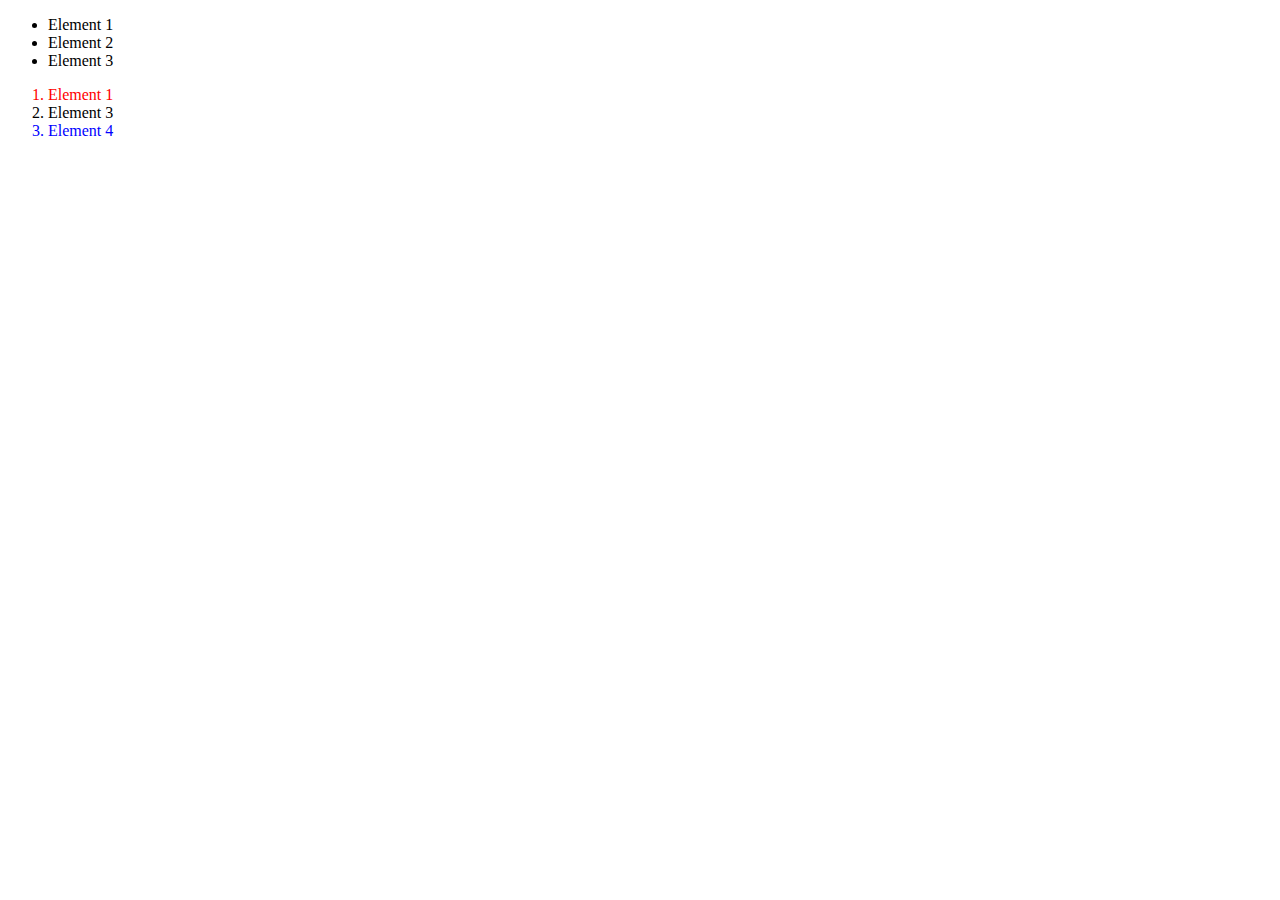
<file: dom/index.html>
<!DOCTYPE html>
<html lang="en">
  <head>
    <meta charset="UTF-8" />
    <meta name="viewport" content="width=device-width, initial-scale=1.0" />
    <title>Lekcja 3 - DOM</title>
    <link rel="stylesheet" href="style.css">
</head>
<body>
    <div id="main-container">
        <ul id="main-list">
            <li class="main-list-item">Element 1</li>
            <li class="main-list-item">Element 2</li>
            <li class="main-list-item">Element 3</li>
        </ul>
        <ol id="second-list">
            <li class="second-list-item">Element 1</li>
            <li class="second-list-item">Element 2</li>
            <li class="second-list-item">Element 3</li>
        </ol>
    </div>
    <script src="app.js"></script>
  </body>
</html>
</file>
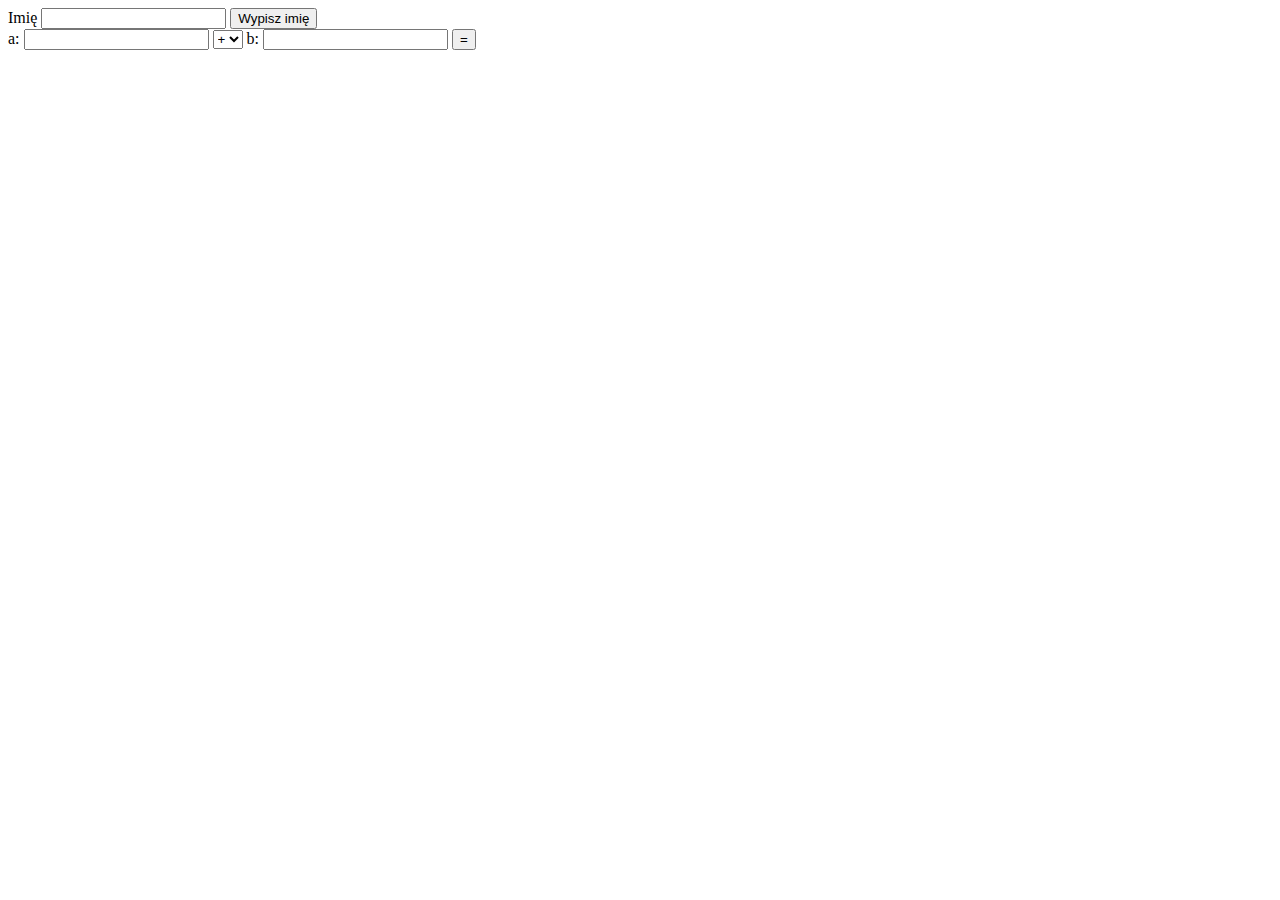
<file: events/index.html>
<!DOCTYPE html>
<html lang="en">
<head>
    <meta charset="UTF-8">
    <meta name="viewport" content="width=2, initial-scale=1.0">
    <title>Lekcja 3 - Events</title>
</head>
<body>
    <label for="firstName">Imię</label>
    <input id="firstName" name="firstName" type="text">
    <button id='btn'>Wypisz imię </button>

    <div>
        <label for="a">a: </label>
        <input id="a" name="a" type="number">
        <select name='action'>
            <option value="+">+</option>
            <option value="-">-</option>
            <option value="*">*</option>
            <option value="/">/</option>
        </select>
        <label for="b">b: </label>
        <input id="b" name="b" type="number">
        <button id ='calculate'>=</button>
    </div>
    <script src="app.js"></script>
</body>
</html>
</file>
<file: dom/style.css>
.first-item { 
    color: red;
}


.last-item{ 
    color: blue;
}
</file>
